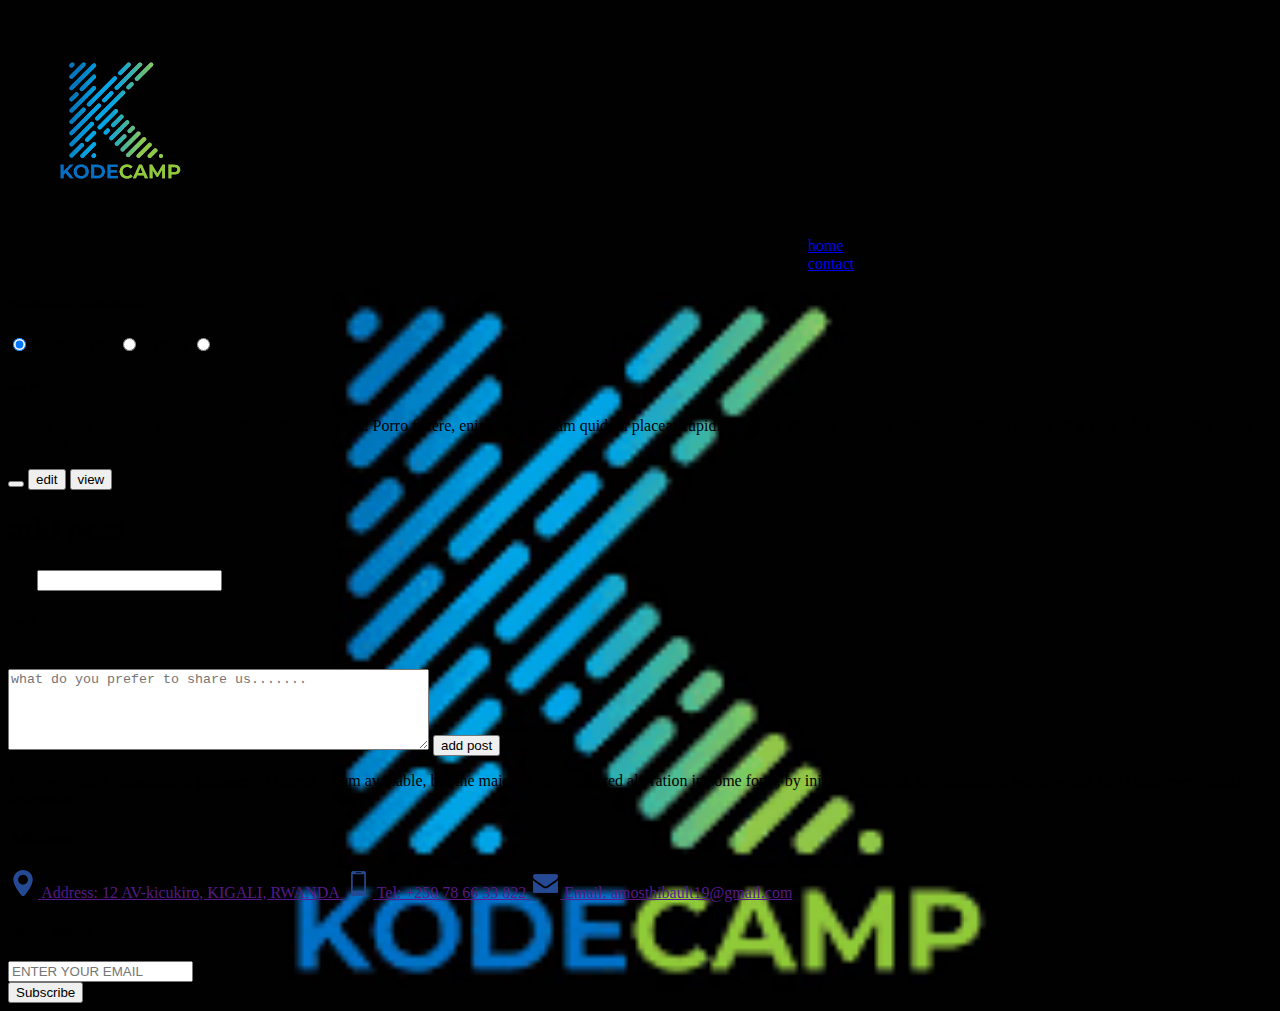
<file: index.html>
<!DOCTYPE html>
<html lang="en">
  <head>
    <meta charset="UTF-8" />
    <meta http-equiv="X-UA-Compatible" content="IE=edge" />
    <meta name="viewport" content="width=device-width, initial-scale=1.0" />
    <link rel="stylesheet" href="css/style.css" />
    <link
      href="https://cdn.jsdelivr.net/npm/bootstrap@5.2.0-beta1/dist/css/bootstrap.min.css"
      rel="stylesheet"
      integrity="sha384-0evHe/X+R7YkIZDRvuzKMRqM+OrBnVFBL6DOitfPri4tjfHxaWutUpFmBp4vmVor"
      crossorigin="anonymous"
    />
    <link rel="stylesheet" href="https://cdnjs.cloudflare.com/ajax/libs/font-awesome/6.1.1/css/all.min.css" integrity="sha512-KfkfwYDsLkIlwQp6LFnl8zNdLGxu9YAA1QvwINks4PhcElQSvqcyVLLD9aMhXd13uQjoXtEKNosOWaZqXgel0g==" crossorigin="anonymous" referrerpolicy="no-referrer" />
    <title>kodecamp feedback</title>
  </head>
  <body class=" position-relative">

    <header class="header_section fixed-top text-light fst-normal position-fixed top-0 start-0 bg-black text-light w-100">
      <div class="header-container">
        <nav class="navbar navbar-expand-lg custom_nav-container h-75">
          <a class="navbar-brand" href="#">
            <div class="logo_box">
              <img class="w-25" src="img/logo.png" alt=""/>
            </div>
          </a>
          <div class="navbar-menu" id="navbarSupportedContent">
            <div class="nav-menu d-flex gap-3">
              <div class="nav-item ml-1">
                <a class="text-decoration-none text-center text-light" href="index.html">home</a>
              </div>
              <div class="nav-item">
                <a class="text-decoration-none text-center text-light" href="test.html">contact</a>
              </div>
            </div>
          </div>
        </nav>
       
      </div>
      
    </header>
  
<section class="main-page my-5">
  <div class=" position-fixed top-0 end-0 mt-5 d-block  pt-1 ">
    <h6 class="title-page display-5 fw-bold text-center text-info pt-3">Thank you for your feedback</h6>
     <div class="courses">
      <div class="btn-group" role="group" aria-label="Basic radio toggle button group">
        <input type="radio" class="btn-check" name="btnradio" id="btnradio1" autocomplete="off" checked>
        <label class="btn btn-outline-primary text-capitalize" for="btnradio1">frontend dev</label>
      
        <input type="radio" class="btn-check" name="btnradio" id="btnradio2" autocomplete="off">
        <label class="btn btn-outline-primary text-capitalize" for="btnradio2">python</label>
      
        <input type="radio" class="btn-check" name="btnradio" id="btnradio3" autocomplete="off">
        <label class="btn btn-outline-primary text-capitalize" for="btnradio3">iot</label>
      </div>
     </div>
  </div>
  <div class=" w-50 text-center pt-3">
    <div class="row" id="post-holder">
      <div class="">
        <div class="card border-1">
          <div class="card-body">
            <h6 id="post-title">post title</h6>
            <p class="post-body text-break">
              Lorem ipsum dolor sit amet consectetur, adipisicing elit.
              Porro facere, enim impedit nam quidem placeat cupiditate illum
              aliquam maiores odit, accusantium facilis sit at eius odio
              molestiae quam doloribus et?
            </p>
            <div class="navigate d-flex gap-2">
              <button class="text-danger border-0 bg-light"><i class="fa fa-trash"></i></button>

              <button class="border-0 bg-light text-primary">edit</button>

              <button class="text-success border-0 bg-light">view</button>
            </div>
          </div>
        </div>
      </div>
    </div>
  </div>
</div>
<div class="form-post">
  <form
    id="post-form"
    class="d-grid  text-center bg-white position-fixed bottom-0 end-0   bg-info bg-opacity-10 border border-info border-start-0 rounded-end">
    <div class="form-body">
      <h1 class="fw-bold display-5 text-capitalize text-info">add post</h1>
      <div class="input-group input-group-lg">
        <span class="input-group-text" id="inputGroup-sizing-default">title</span>
        <input id="title" type="text" class="form-control text-break" aria-label="Sizing example input" aria-describedby="inputGroup-sizing-lg">
      </div>
      <label for="body" class="fw-bold text-info"><h5>Body</h5></label><br />
      <textarea
        class="form-control bg-opacity-10  border-info border-start-0 rounded-end"
        id="body"
        rows="5"
        cols="50"
        placeholder="what do you prefer to share us......."
      ></textarea>

      <button type="submit" class="btn btn-primary mt-4 text-capitalize">
        add post
      </button>
    </div>
  </form>
</div>
</section>
<section class="info_section layout_padding  bg-black light fst-normal position-fixed bottom-0 start-50 translate-middle-x w-100">
  <div class="container">
    <div class="row">
      <div class=" col-md-4 info_detail d-flex align-items-center">
        <div>
          <p class="text-light text-small">
            There are many variations of passages of Lorem Ipsum available, but the majority have suffered alteration
            in some form, by injected humour, or randomised words which don't look even slightly believable.
          </p>
        </div>
      </div>
      <div class=" col-md-4 address_container">
        <div>
          <h3 class="text-uppercase text-light fs-4">
            Address:
          </h3>
          <div class="address_link-container d-block">
            <a class="d-flex text-light  mx-0 align-items-center text-decoration-none" href="">
              <img class="mr-1" src="img/location.png" alt="">
              <span> Address: 12 AV-kicukiro, KIGALI, RWANDA
              </span>
            </a>
            <a class="d-flex text-light  mx-0 align-items-center text-decoration-none"  href="">
              <img class="mr-1" src="img/phone.png" alt="">
              <span> Tel: +250 78 66 33 822
              </span>
            </a>
            <a class="d-flex text-light my-2 mx-0 align-items-center text-decoration-none"  href="">
              <img class="mr-1" src="img/mail.png" alt="">
              <span>
                Email: amosthibault19@gmail.com
              </span>
            </a>
          </div>
        </div>
      </div>
      <div class=" col-md-4 news_container">
        <div>
          <div>
            <h3 class="text-uppercase text-light fs-4">
              news letter
            </h3>
            <form action="" class="my-3 mx-0">
              <input class="border-0 bg-light  px-1" type="email" placeholder="ENTER YOUR EMAIL">
              <div>
                <button class="border-0 bg-primary text-light fs-5 px-3 mt-2 text-uppercase" type="submit">
                  Subscribe
                </button>
              </div>
            </form>
          </div>
         
        </div>
      </div>
    </div>
  </div>
</section>
    <script src="js/app.js"></script>
    <script
      src="https://cdn.jsdelivr.net/npm/bootstrap@5.2.0-beta1/dist/js/bootstrap.bundle.min.js"
      integrity="sha384-pprn3073KE6tl6bjs2QrFaJGz5/SUsLqktiwsUTF55Jfv3qYSDhgCecCxMW52nD2"
      crossorigin="anonymous"
    ></script>
  </body>
</html>
</file>
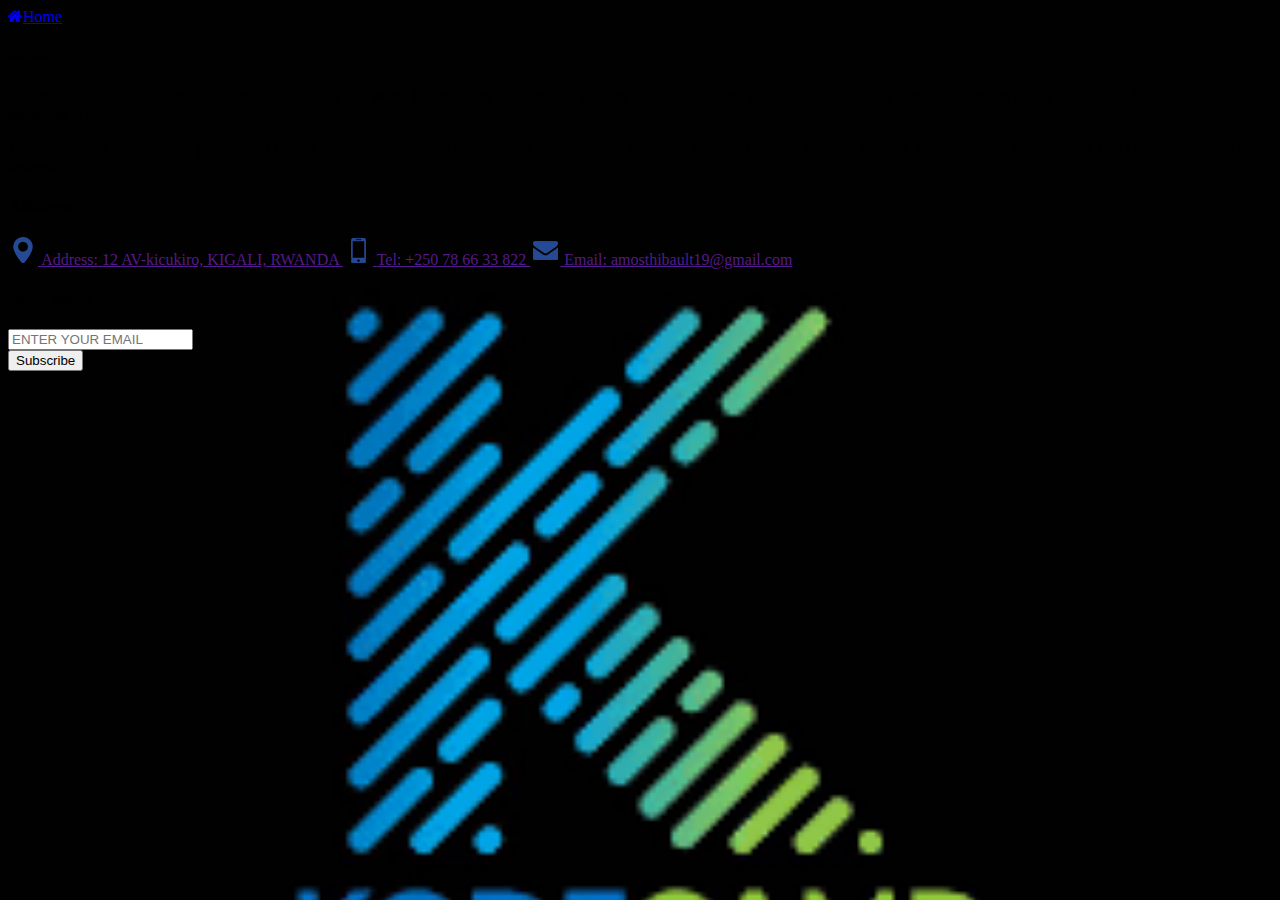
<file: test.html>
<!DOCTYPE html>
<html lang="en">
  <head>
    <meta charset="UTF-8" />
    <meta http-equiv="X-UA-Compatible" content="IE=edge" />
    <meta name="viewport" content="width=device-width, initial-scale=1.0" />
    <link
      href="https://cdn.jsdelivr.net/npm/bootstrap@5.2.0-beta1/dist/css/bootstrap.min.css"
      rel="stylesheet"
      integrity="sha384-0evHe/X+R7YkIZDRvuzKMRqM+OrBnVFBL6DOitfPri4tjfHxaWutUpFmBp4vmVor"
      crossorigin="anonymous"
    />
    <link
      rel="stylesheet"
      href="https://cdnjs.cloudflare.com/ajax/libs/font-awesome/6.1.1/css/all.min.css"
      integrity="sha512-KfkfwYDsLkIlwQp6LFnl8zNdLGxu9YAA1QvwINks4PhcElQSvqcyVLLD9aMhXd13uQjoXtEKNosOWaZqXgel0g=="
      crossorigin="anonymous"
      referrerpolicy="no-referrer"
    />
    <link
      rel="stylesheet"
      href="https://unpkg.com/swiper/swiper-bundle.min.css"
    />
    <link
      rel="stylesheet"
      href="https://cdnjs.cloudflare.com/ajax/libs/font-awesome/4.7.0/css/font-awesome.min.css"
    />
    <link rel="stylesheet" href="css/test.css" />
    <title>Document</title>
  </head>
  <body>
    <a class="btn btn-success mt-4" href="index.html" role="button"
      ><i class="fa fa-home"></i><span>Home</span></a
    >

    <div class="container w-100 mt-5 h-100">
      <div class="row pt-5" id="post-holder">
        <div class="col-12 mb-3">
          <div class="card border-1">
            <div class="card-body">
              <h6 id="post-title" class="text-info text-capitalize">
                post title
              </h6>
              <p class="post-body text-break">
                Lorem ipsum dolor sit amet consectetur, adipisicing elit. Porro
                facere, enim impedit nam quidem placeat cupiditate illum aliquam
                maiores odit, accusantium facilis sit at eius odio molestiae
                quam doloribus et?
              </p>
            </div>
          </div>
        </div>
      </div>
    </div>

    <section
      class="info_section layout_padding bg-black light fst-normal position-fixed bottom-0 start-50 translate-middle-x w-100"
    >
      <div class="container">
        <div class="row">
          <div class="col-md-4 info_detail d-flex align-items-center">
            <div>
              <p class="text-light text-small">
                There are many variations of passages of Lorem Ipsum available,
                but the majority have suffered alteration in some form, by
                injected humour, or randomised words which don't look even
                slightly believable.
              </p>
            </div>
          </div>
          <div class="col-md-4 address_container">
            <div>
              <h3 class="text-uppercase text-light fs-4">Address:</h3>
              <div class="address_link-container d-block">
                <a
                  class="d-flex text-light mx-0 align-items-center text-decoration-none"
                  href=""
                >
                  <img class="mr-1" src="img/location.png" alt="" />
                  <span> Address: 12 AV-kicukiro, KIGALI, RWANDA </span>
                </a>
                <a
                  class="d-flex text-light mx-0 align-items-center text-decoration-none"
                  href=""
                >
                  <img class="mr-1" src="img/phone.png" alt="" />
                  <span> Tel: +250 78 66 33 822 </span>
                </a>
                <a
                  class="d-flex text-light my-2 mx-0 align-items-center text-decoration-none"
                  href=""
                >
                  <img class="mr-1" src="img/mail.png" alt="" />
                  <span> Email: amosthibault19@gmail.com </span>
                </a>
              </div>
            </div>
          </div>
          <div class="col-md-4 news_container">
            <div>
              <div>
                <h3 class="text-uppercase text-light fs-4">news letter</h3>
                <form action="" class="my-3 mx-0">
                  <input
                    class="border-0 bg-light px-1"
                    type="email"
                    placeholder="ENTER YOUR EMAIL"
                  />
                  <div>
                    <button
                      class="border-0 bg-primary text-light fs-5 px-3 mt-2 text-uppercase"
                      type="submit"
                    >
                      Subscribe
                    </button>
                  </div>
                </form>
              </div>
            </div>
          </div>
        </div>
      </div>
    </section>
    <script src="https://unpkg.com/swiper/swiper-bundle.min.js"></script>
    <script
      src="https://cdn.jsdelivr.net/npm/bootstrap@5.2.0-beta1/dist/js/bootstrap.bundle.min.js"
      integrity="sha384-pprn3073KE6tl6bjs2QrFaJGz5/SUsLqktiwsUTF55Jfv3qYSDhgCecCxMW52nD2"
      crossorigin="anonymous"
    ></script>
    <script src="js/test.js"></script>
  </body>
</html>
</file>
<file: css/style.css>
body {
  background-image: url(../img/logo.png);
  background-repeat: no-repeat;
  background-size: cover;
  position: relative;
}

#post-form {
  width: 50%;
  height: 75%;
}

.navbar-menu {
  margin-left: 50rem;
}
@media (min-width: 469px) and (max-width: 992px) {
  header {
    display: none;
  }
  .info_section {
    display: none;
  }
  .title-page {
    display: none;
  }
}
@media (min-width: 209px) and (max-width: 468px) {
  header {
    display: none;
  }
  .info_section {
    display: none;
  }
  .title-page {
    display: none;
  }
  .courses {
    display: none;
  }
}
</file>
<file: css/test.css>
body {
  background-image: url(../img/logo.png);
  background-repeat: no-repeat;
  background-size: cover;
}
#navbarSupportedContent {
  margin-left: 50rem;
}
@media (max-width: 768px) {
  html {
    width: 100%;
    height: 100%;
  }
  .info_section {
    display: none;
  }
}
</file>
